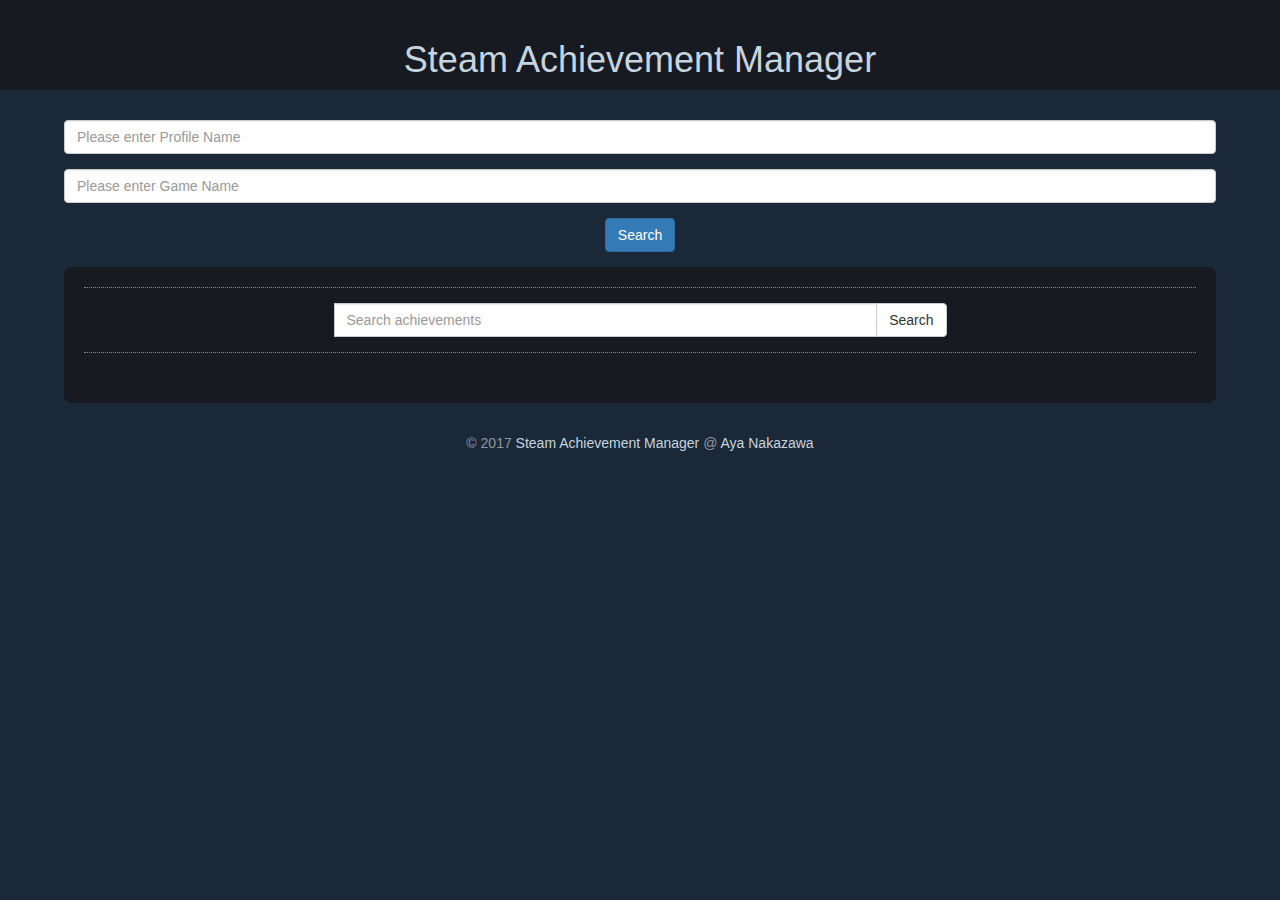
<file: index.html>
<!DOCTYPE html>
<html lang="ja">
  <head>
    <meta charset="utf-8">
    <meta http-equiv="X-UA-Compatible" content="IE=edge">
    <meta name="viewport" content="width=device-width, initial-scale=1">
    <title>Steam Achievement Manager</title>
    <link href="css/bootstrap.min.css" rel="stylesheet">
    <link href="css/font-awesome.min.css" rel="stylesheet">
    <link href="css/mystyle.css" rel="stylesheet">
  </head>
  <body>
    <header class="container-fluid">
      <h1><a href="#">Steam Achievement Manager</a></h1>
    </header>
    <div class="container-fluid main">
      <div class="xml-search-area">
        <div class="xml-search-form">
          <div class="form-group xml-profilename-text">
            <input type="text" name="profilename" placeholder="Please enter Profile Name" class="form-control">
          </div>
          <div class="form-group xml-appname-text">
            <input type="text" name="appname" placeholder="Please enter Game Name" class="form-control">
          </div>
          <div class="form-group xml-search-button">
            <button type="button" name="xml-search-submit" class="btn btn-primary">Search</button>
          </div>
        </div>
      </div>
      <div class="achievement-area">
        <div class="achievement-search-area">
          <div class="input-group achievement-search-form">
            <span class="achievement-search-text">
              <input type="text" name="achievement-search" placeholder="Search achievements" class="form-control">
            </span>
          	<span class="input-group-btn achievement-search-button">
              <button type="button" name="achievement-search-submit" class="btn btn-default">Search</button>
          	</span>
          </div>
        </div>
        <div class="achievement-list-area">
        </div>
      </div>
    </div>
    <footer class="container-fluid">
      <p>
        © 2017 <a href="https://github.com/AyaNakazawa/steam_achievement_manager" target="_blank">Steam Achievement Manager</a> @ <a href="https://github.com/AyaNakazawa/" alt="Aya Nakazawa Github" target="_blank">Aya Nakazawa</a>
      </p>
    </footer>
    <div class="container-fluid debug"></div>
    
    <script src="js/jquery-3.2.0.js"></script>
    <script src="js/bootstrap.min.js"></script>
    <script src="js/myscript.js"></script>
  </body>
</html>
</file>
<file: css/mystyle.css>
@charset "utf-8";

/* common */

body {
  width: 100%;
  height: 100%;
  font-size: 14px;
  font-family: Verdana, sans-serif;
  margin: 0;
  padding: 0;
  color: #898989;
  background: #1b2838;
  
  text-align: center;
}

a {
  color: #C6D4DF;
}
a:hover {
  text-decoration: none;
  color: #E6F4FF;
}
a:focus {
  color: #C6D4DF;
}

/* header */

header {
  text-align: center;
  font-size: 28px;
  /*font-weight: bold;*/
  
  background: #171a21;
  
  padding: 20px 0 0;
}

/* navbar */

.navbar {
  background: #171a21;
  border-radius: 0;
  border: 0;
}

.navbar-nav {
  cursor: pointer;
}

.nav {
  display: inline-block;
  float: none;
}

.nav .dropdown-menu {
  background: #171a21;
  color
  
}

.nav .dropdown-menu a {
  background: #171a21;
  color: #C6D4DF;
}

.nav .dropdown-menu a:hover {
  background: #272a31;
  text-decoration: none;
  color: #E6F4FF;
}

/* main */

.main {
  width: 90%;
  height: 100%;
  margin: 0 auto;
  padding: 30px 0;
}

/* data-search */

.main > .data-search-area {
  width: 100%;
  margin: 0 auto;
  text-align: center;
}

.main > .data-search-area > .data-search-form > .data-error {
  text-align: left;
}

.main > .data-search-area > .data-search-form > .data-search-button {
  text-align: right;
}

/* achievement */

.main > .achievement-area {
  background: #171a21;
  padding: 20px;
  
  border-radius: 8px;
}

/* achievement-info */

.main > .achievement-area > .achievement-info-area {
  width: 90%;
  margin: 0 auto;
  padding: 0 0 15px;
  
  overflow: hidden;
}

.main > .achievement-area > .achievement-info-area > .achievement-appicon > img {
  margin: 0 auto;
  width: 184px;
  height: 69px;
  
  border-radius: 4px;
}

.main > .achievement-area > .achievement-info-area > .achievement-usericon > img {
  text-align: center;
  margin: 10px;
  width: 64px;
  height: 64px;
  
  border-radius: 4px;
}

.main > .achievement-area > .achievement-info-area > .achievement-top {
  text-align: center;
  margin-bottom: 0;
  width: 100%;
}

.main > .achievement-area > .achievement-info-area > .achievement-top > .achievement-appname {
  font-size: 28px;
  color: #e1e1e1;
  margin-top: 0;
  margin-bottom: 10px;
}

.main > .achievement-area > .achievement-info-area > .achievement-top > .achievement-profilename {
  color: #898989;
  margin: 0;
}

/* achievement-search */

.main > .achievement-area > .achievement-search-area {
  width: 100%;
  margin: 0 auto;
  padding: 15px 0;
  
  border-top: 1px dotted #898989;
  border-bottom: 1px dotted #898989;
}

.main > .achievement-area > .achievement-search-area > .achievement-search-form {
  width: 90%;
  margin: 0 auto;
}

.main > .achievement-area > .achievement-search-area > .achievement-search-form > .achievement-search-type > .dropdown-menu > li > a {
  cursor: pointer;
}

.main > .achievement-area > .achievement-search-area > .achievement-search-result {
  margin-top: 10px;
}

/* achievement-list */

.main > .achievement-area > .achievement-list-area {
  width: 90%;
  margin: 0 auto;
  padding: 15px 0;
}

.achievement-item {
  /*background: gray;*/
  padding-bottom: 16px;
  margin-bottom: 16px;
  border-bottom: 2px dotted #eee;
  
  overflow: hidden;
}

.achievement-item:last-child {
  padding-bottom: 0;
  margin-bottom: 0;
  border-bottom: 0px;
}

.achievement-item > .achievement-item-icon {
  width: 64px;
  height: 64px;
}

.achievement-item-top {
  float: right;
  width: 100%;
  
  margin-left: -64px;
  padding-left: 64px;
  box-sizing: border-box;
}

.achievement-item-top > .achievement-item-title{
  font-size: 24px;
  color: #e1e1e1;
  margin: 8px 0;
  text-align: center;
}

.achievement-item-top > .achievement-item-timestamp{
  color: #898989;
  text-align: right;
}

.achievement-item-desc {
  color: #898989;
  margin: 10px;
  clear: both;
}

.achievement-item-memo {
  width: 100%;
  box-sizing: border-box;
}

.achievement-item-memo-text {
  height: 26px;
  line-height: 26px;
  
}

.achievement-item-checkboxes {
  width: 100%;
  text-align: center;
}

.achievement-item-checkbox-area {
  background: white;
  height: 40px;
  width: 20%;
  margin: 0;
  padding: 0;
  
  display: inline-block;
  
  cursor: pointer;
}

.achievement-item-checkbox-area > input {
  height: 24px;
  width: 24px;
  
  position: relative;
  top: 8px;
  left: 0;
  
  cursor: pointer;
}

.achievement-list-area .filtering {
  display: none;
}

/* achievement area input switch */

.achievement-item-top > .achievement-item-title-is {
  font-size: 24px;
  color: #e1e1e1;
  margin: 0;
  text-align: center;
}

.achievement-item-top > .achievement-item-timestamp-is {
  color: #898989;
  text-align: right;
}

.achievement-item-top > .achievement-item-desc-is {
  color: #898989;
  margin: 10px;
}

/* pagetop */

.main > #pagetop {
  background: #171a21;
  color: #C6D4DF;
  
  line-height: 46px;
  height: 38px;
  width: 100px;
  text-align: center;
  
  float: right;
  position: relative;
  top: -8px;
  right: 0;
  
  border-radius: 0 0 8px 8px;
  
  cursor: pointer;
}

.main > #pagetop:hover {
  color: #E6F4FF;
}

.main > #pagetop:focus {
  color: #C6D4DF;
}

/* footer */

footer {
  text-align: center;
  color: #8F98A0;
  margin-bottom: 30px;
}

/* other */

#modalDialog {
  text-align: left;
}

#modalConfirmDialog {
  text-align: left;
}

/* medium */

@media (min-width: 585px) {

  .main > .data-search-area > .data-search-form > .data-form {
    display: inline-block;
  }
  
  .main > .achievement-area > .achievement-info-area > .achievement-appicon > img {
    float: left;
    margin: 0;
    
    position: relative;
    z-index: 2;
  }
  
  .main > .achievement-area > .achievement-info-area > .achievement-usericon > img {
    margin: 0;
    
    position: relative;
    z-index: 2;
  }

  .main > .achievement-area > .achievement-info-area > .achievement-top {
    float: left;
    
    margin-left: -184px;
    padding-left: 184px;
    margin-right: -64px;
    padding-right: 64px;
    
    position: relative;
    z-index: 1;
  }
  
  .main > .achievement-area > .achievement-info-area > .achievement-top > .achievement-appname {
    margin: 8px 0;
  }
  
  .achievement-item-memo {
    float: left;
    
    margin-right: -200px;
    padding-right: 200px;
  }
  
  .achievement-item-checkboxes {
    width: 200px;
    float: left;
  }

}

/* large */

@media (min-width: 820px) {
  
  .main > .data-search-area > .data-search-form > .data-profilename-text, .main > .data-search-area > .data-search-form > .data-appname-text {
    width: 290px;
  }
  
  .data-error {
    width: 680px;
    margin: 0 auto;
  }
  
  /* achievement-area */
  
  .achievement-area {
    height: 100%;
  }
  
  /* achievement-search-area */
  
  .main > .achievement-area > .achievement-search-area > .achievement-search-form {
    width: 613px;
  }
  
  /* achievement-item */
  
  .achievement-item-desc {
    float: left;
    width: 100%;
    
    margin-right: -260px;
    padding-right: 260px;
  }
  
  .achievement-item-edit-area {
    float: right;
    width: 240px;
  }
  
  .achievement-item-memo {
    float: none;
  }
  
  .achievement-item-memo-text {
    width: 240px;
  }
  
  .achievement-item-checkboxes {
    float: none;
    width: 240px;
  }
  
  /* achievement area input switch */
  
  .achievement-item-top > .achievement-item-title-is {
    float: left;
    font-size: 18px;
    color: #e1e1e1;
    margin: 0;
    text-align: center;
    
    width: 100%;
    
    margin-right: -184px;
    padding-right: 184px;
  }
  
  .achievement-item-top > .achievement-item-timestamp-is {
    float: right;
    color: #898989;
    text-align: right;
  }
  
  .achievement-item-top > .achievement-item-desc-is {
    clear: both;
  }
  
}

/* wide */

@media (min-width: 1366px) {
  
  .main {
    width: 1214px;
    margin: 0 auto;
  }
  
}

 /*debug */

/*.main:before {
  content: 'mini';
}

@media (min-width: 585px) {
  .main:before {
    content: 'medium';
  }
}
@media (min-width: 820px) {
  .main:before {
    content: 'large';
  }
}
@media (min-width: 1366px) {
  .main:before {
    content: 'wide';
  }
}*/
</file>
